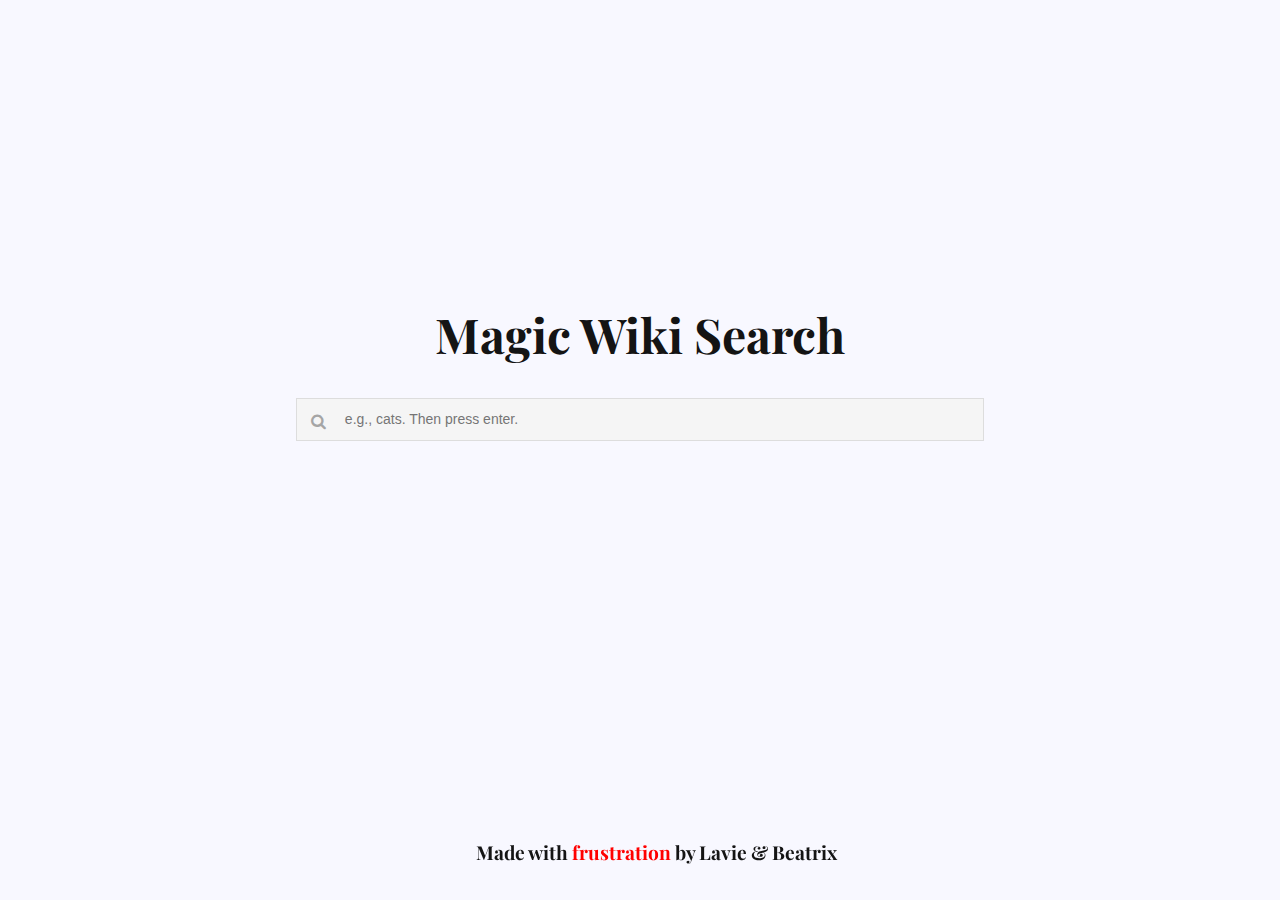
<file: index.html>
<!DOCTYPE html>
<html>

    <head>
        <title>Magic Wiki Search</title>
        <link rel="stylesheet" type="text/css" href="assets/style/main.css">
        <link rel="stylesheet" type="text/css" href="https://maxcdn.bootstrapcdn.com/font-awesome/4.6.3/css/font-awesome.min.css">
        <link href="https://fonts.googleapis.com/css?family=Playfair+Display" rel="stylesheet">
        <!-- mini-display -->
        <link rel="stylesheet" type="text/css" href="mini-preview/jquery.minipreview.css">
    </head>

    <body>
        <section id="search-page">
            <!-- search banner title  -->
            <h1 class="search-banner">Magic Wiki Search</h1>
            <!-- search bar -->
            <section class="search-box">
                <form id="search-term">
                    <i class="fa fa-search" aria-hidden="true"></i>
                    <input id="query" type="text" autocomplete="off" placeholder=" e.g., cats. Then press enter." required>
                </form>
            </section>
        </section>

        <section id="results-page">
            <!-- results banner title -->
            <h1 class="results-banner">Search Results</h1>
            <!-- results from API search -->
            <ul class="search-results"></ul>
        </section>

        <footer class="footer">
            <p>Made with <span class="frustration">frustration</span> by <a href="https://github.com/Lavioli">Lavie</a> &amp; <a href="https://github.com/bealearnscode">Beatrix</a></p>
        </footer>
        <!-- javascript files -->
        <script src="https://code.jquery.com/jquery-3.1.0.js"></script>
        <script type="text/javascript" src="mini-preview/jquery.minipreview.js"></script>
        <script type="text/javascript" src="assets/js/app.js"></script>
    </body>

</html>
</file>
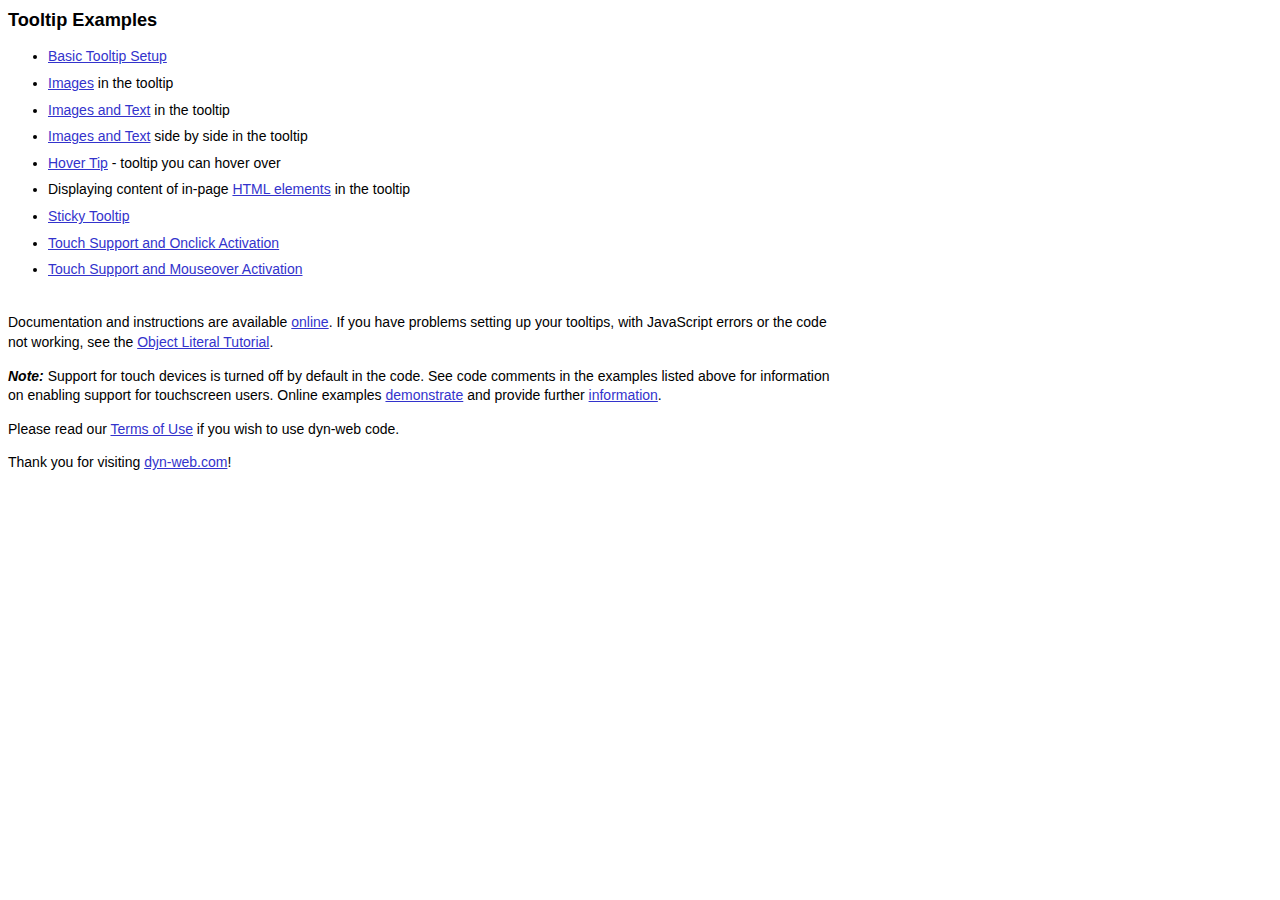
<file: dw_tooltips/index.html>
<html>
<head>
<title>Tooltip Examples</title>
<link rel="stylesheet" href="css/ex.css" type="text/css">
</head>
<body>
<h1>Tooltip Examples</h1>

<ul>
    <li><a href="basic.html">Basic Tooltip Setup</a></li>
    <li><a href="img_tip.html">Images</a> in the tooltip</li>
    <li><a href="img_txt.html">Images and Text</a> in the tooltip</li>
    <li><a href="img_txt_sbs.html">Images and Text</a> side by side in the tooltip</li>
    <li><a href="hover_tip.html">Hover Tip</a> - tooltip you can hover over </li>
    <li>Displaying content of in-page <a href="html_els.html">HTML elements</a> in the tooltip </li>
    <li><a href="sticky.html">Sticky Tooltip</a></li>
    <li><a href="touch.html">Touch Support and Onclick Activation</a></li>
    <li><a href="mo_touch.html">Touch Support and Mouseover Activation</a></li>
</ul>


<p>Documentation and instructions are available <a href="http://www.dyn-web.com/code/tooltips/documentation.php">online</a>. If you have problems setting up your tooltips, with JavaScript errors or the code not working, see the <a href="http://www.dyn-web.com/tutorials/obj_lit.php">Object Literal Tutorial</a>.</p>

<p><span class="news">Note: </span> Support for touch devices is turned off by default in the code. See code comments in the examples listed above for information on enabling support for touchscreen users. Online examples <a href="http://www.dyn-web.com/code/tooltips/demos.php">demonstrate</a> and provide further <a href="http://www.dyn-web.com/code/tooltips/touch.php">information</a>.</p>


<p>Please read our <a href="http://www.dyn-web.com/business/terms.php">Terms of Use</a> if you wish to use dyn-web code.</p>

<p>Thank you for visiting <a href="http://www.dyn-web.com/">dyn-web.com</a>!</p>


</body>
</html>
</file>
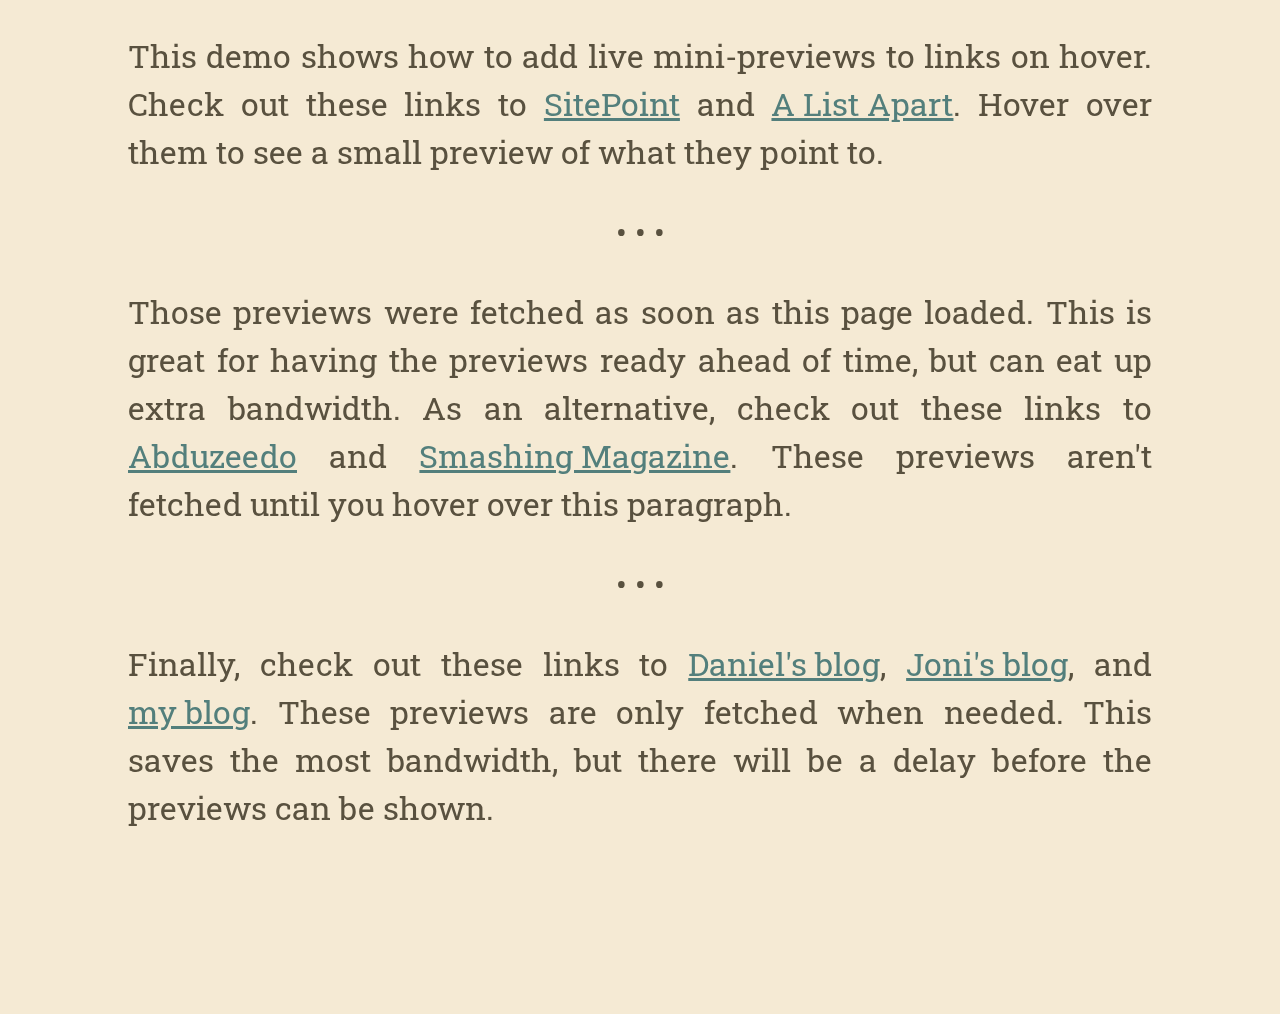
<file: mini-preview/index.html>
<!DOCTYPE html>
<html>
    <head>
        <meta charset="utf-8">
        <title>MiniPreview Demo</title>

        <link href="http://fonts.googleapis.com/css?family=Roboto+Slab" rel="stylesheet">
        <style>
            body {
                height: 100%;
                margin: 0;
                padding: 0 10% 40px;
                font-size: 2rem;
                line-height: 1.5;
                font-family: 'Roboto Slab', sans-serif;
                text-align: justify;
                color: #59513f;
                background-color: #f5ead4;
            }

            a {
                color: #537f7c;
            }

            .break {
                text-align: center;
            }
        </style>
        <script src="http://ajax.googleapis.com/ajax/libs/jquery/2.0.3/jquery.min.js"></script>

        <!-- MiniPreview stuff here -->
        <link href="./jquery.minipreview.css" rel="stylesheet">
        <script src="./jquery.minipreview.js"></script>
        <script>
            $(function() {
                $('#p1 a').miniPreview({ prefetch: 'pageload' });
                $('#p2 a').miniPreview({ prefetch: 'parenthover' });
                $('#p3 a').miniPreview({ prefetch: 'none' });
            });
        </script>
    </head>
    <body>
        <p id="p1">
            This demo shows how to add live mini-previews to links on hover. Check out these links to <a href="http://www.sitepoint.com/">SitePoint</a> and <a href="http://alistapart.com/">A List Apart</a>. Hover over them to see a small preview of what they point to.
        </p>
        <p class="break">&bull; &bull; &bull;</p>
        <p id="p2">
            Those previews were fetched as soon as this page loaded. This is great for having the previews ready ahead of time, but can eat up extra bandwidth. As an alternative, check out these links to <a href="http://abduzeedo.com/">Abduzeedo</a> and <a href="http://www.smashingmagazine.com/">Smashing Magazine</a>. These previews aren't fetched until you hover over this paragraph.
        </p>
        <p class="break">&bull; &bull; &bull;</p>
        <p id="p3">
            Finally, check out these links to <a href="http://www.growingwiththeweb.com/">Daniel's blog</a>, <a href="http://jonibologna.com/">Joni's blog</a>, and <a href="http://codersblock.com/blog/">my blog</a>. These previews are only fetched when needed. This saves the most bandwidth, but there will be a delay before the previews can be shown.
        </p>
    </body>
</html>
</file>
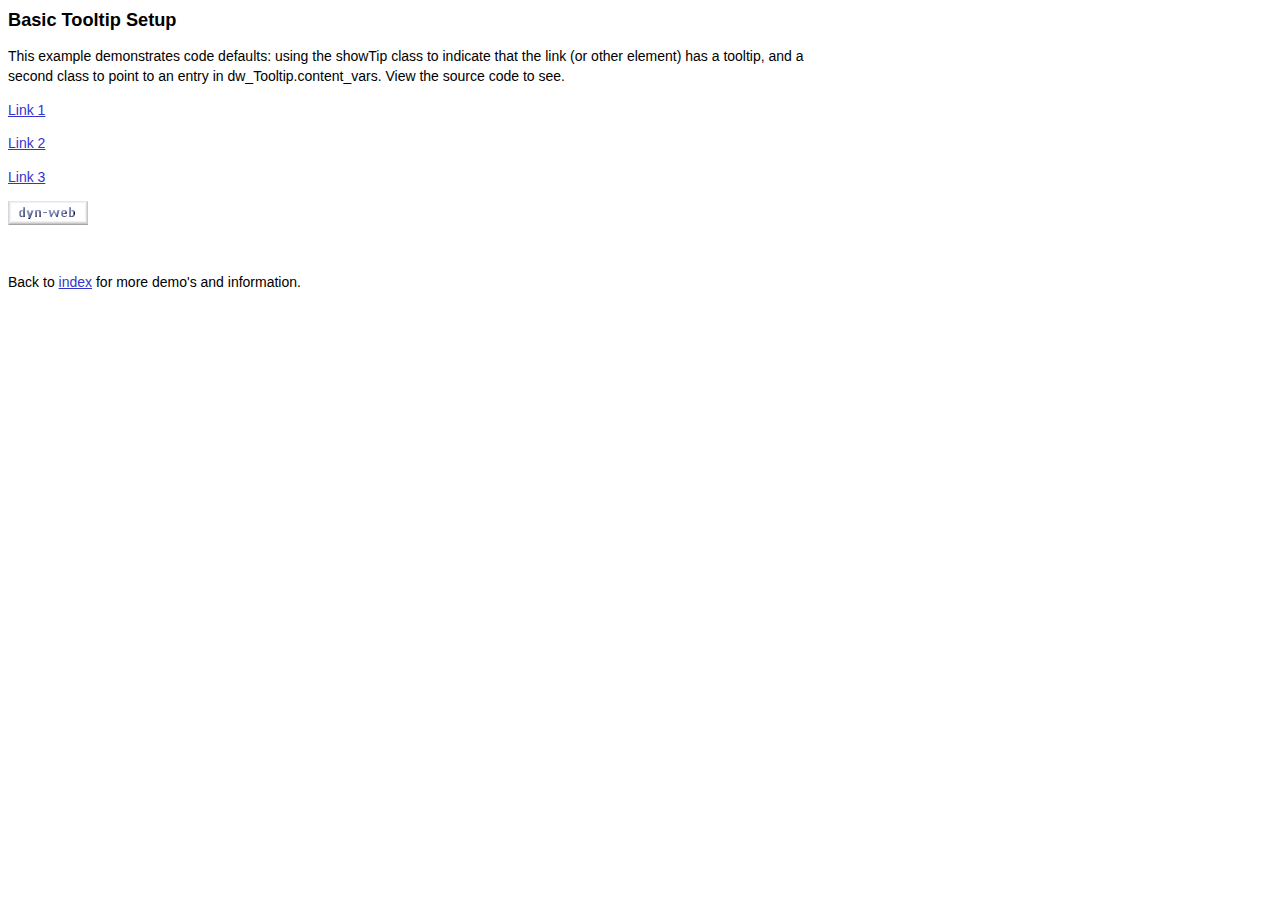
<file: dw_tooltips/basic.html>
<html>
<head>
<title>Demo</title>
<link rel="stylesheet" href="css/ex.css" type="text/css">
<style type="text/css">
div#tipDiv {
    font-size:11px; line-height:1.2;
    color:#000; background-color:#E1E5F1; 
    border:1px solid #667295; padding:4px; 
    width:210px;
}

</style>
<script src="js/dw_tooltip_c.js" type="text/javascript"></script>
<script type="text/javascript">
dw_Tooltip.defaultProps = {
    //activateOnClick: true,
    //supportTouch: true // false by default
}

// Problems, errors? See http://www.dyn-web.com/tutorials/obj_lit.php#syntax

dw_Tooltip.content_vars = {
    L1: 'Some text in the tooltip for link 1',
    L2: 'The tooltip can contain <strong><em>Rich HTML</em></strong>',
    L3: '<div style="text-align:center"><img src="images/dot-com-btn.gif" /></div>',
    L4: 'You can have a tooltip pop up when hovering over an image too!'
}

</script>
</head>
<body>

<h1>Basic Tooltip Setup</h1>

<p>This example demonstrates code defaults: using the showTip class to indicate that the link (or other element) has a tooltip, and a second class to point to an entry in dw_Tooltip.content_vars. View the source code to see.</p>


<p><a href="#" class="showTip L1">Link 1</a></p>
<p><a href="#" class="showTip L2">Link 2</a></p>
<p><a href="#" class="showTip L3">Link 3</a></p>
<p><a href="#" class="showTip L4"><img src="images/dw-btn.gif" alt="" border="0"></a></p>

<p>&nbsp;</p>
<p>Back to <a href="index.html">index</a> for more demo's and information.</p>


</body>
</html>
</file>
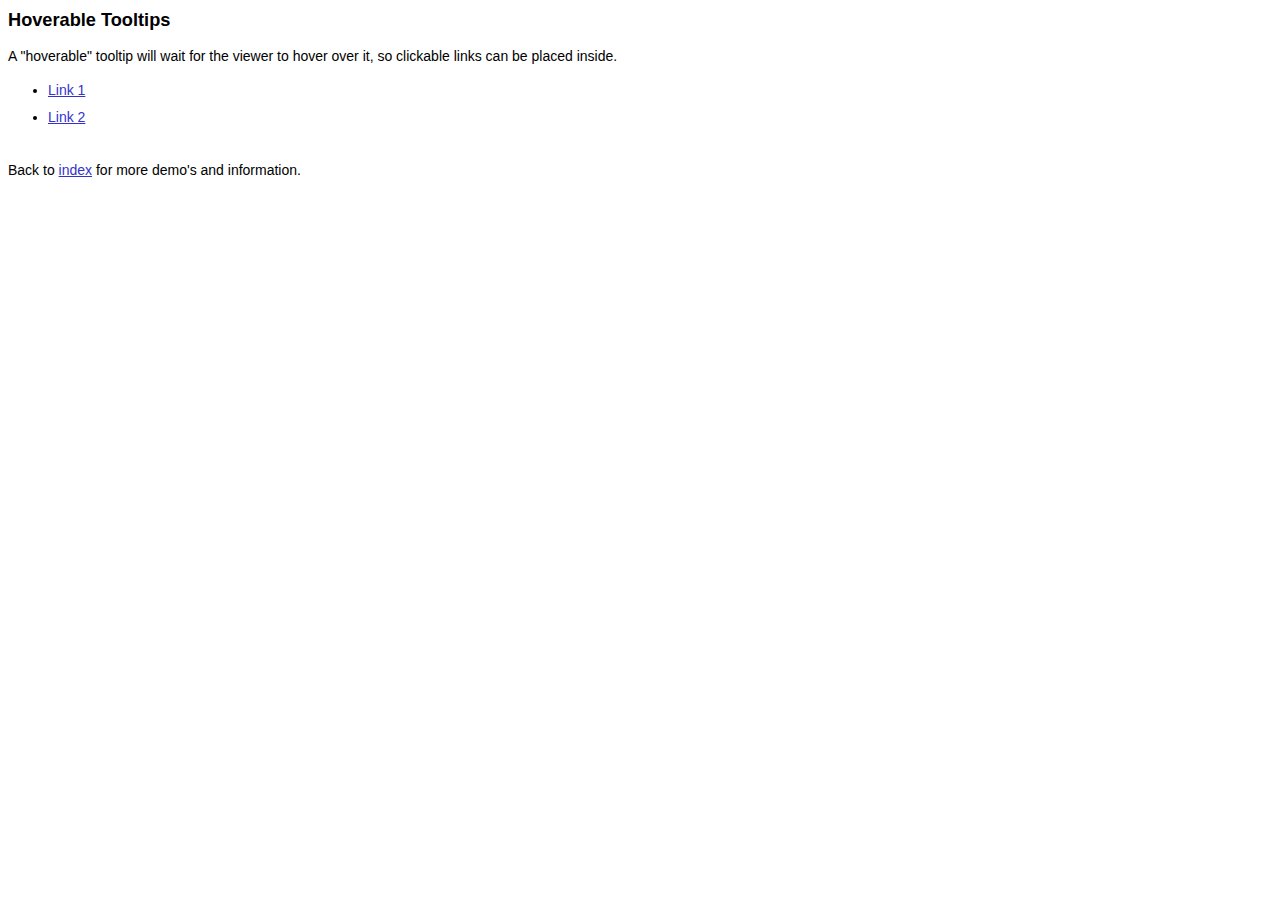
<file: dw_tooltips/hover_tip.html>
<html>
<head>
<title>Demo</title>
<link rel="stylesheet" href="css/ex.css" type="text/css">
<style type="text/css">
div#tipDiv {
    font-size:11px; line-height:1.2;
    color:#000; background-color:#E1E5F1; 
    border:1px solid #667295; padding:4px;
    width:270px; 
}
</style>
<script src="js/dw_tooltip_c.js" type="text/javascript"></script>
<script type="text/javascript">

dw_Tooltip.defaultProps = {
    //supportTouch: true, // set false by default
    hoverable: true
}

// Problems, errors? See http://www.dyn-web.com/tutorials/obj_lit.php#syntax

dw_Tooltip.content_vars = {
    L1: 'Clickable <a href="index.html">links</a> can be placed in a tooltip that is declared hoverable. The tooltip will wait briefly for the viewer to hover over it.',
    L2: 'A property setting declares that the tooltip is hoverable. See the source code in this example and <a href="http://www.dyn-web.com/code/tooltips/documentation2.php">documentation online.</a>'
}
</script>
</head>
<body>
<h1>Hoverable Tooltips</h1>

<p>A &quot;hoverable&quot; tooltip will wait for the viewer to hover over it, so clickable links can be placed inside.</p>

<ul>
    <li><a href="#" class="showTip L1">Link 1</a></li>
    <li><a href="#" class="showTip L2">Link 2</a></li>
</ul>

<p>Back to <a href="index.html">index</a> for more demo's and information.</p>




</body>
</html>
</file>
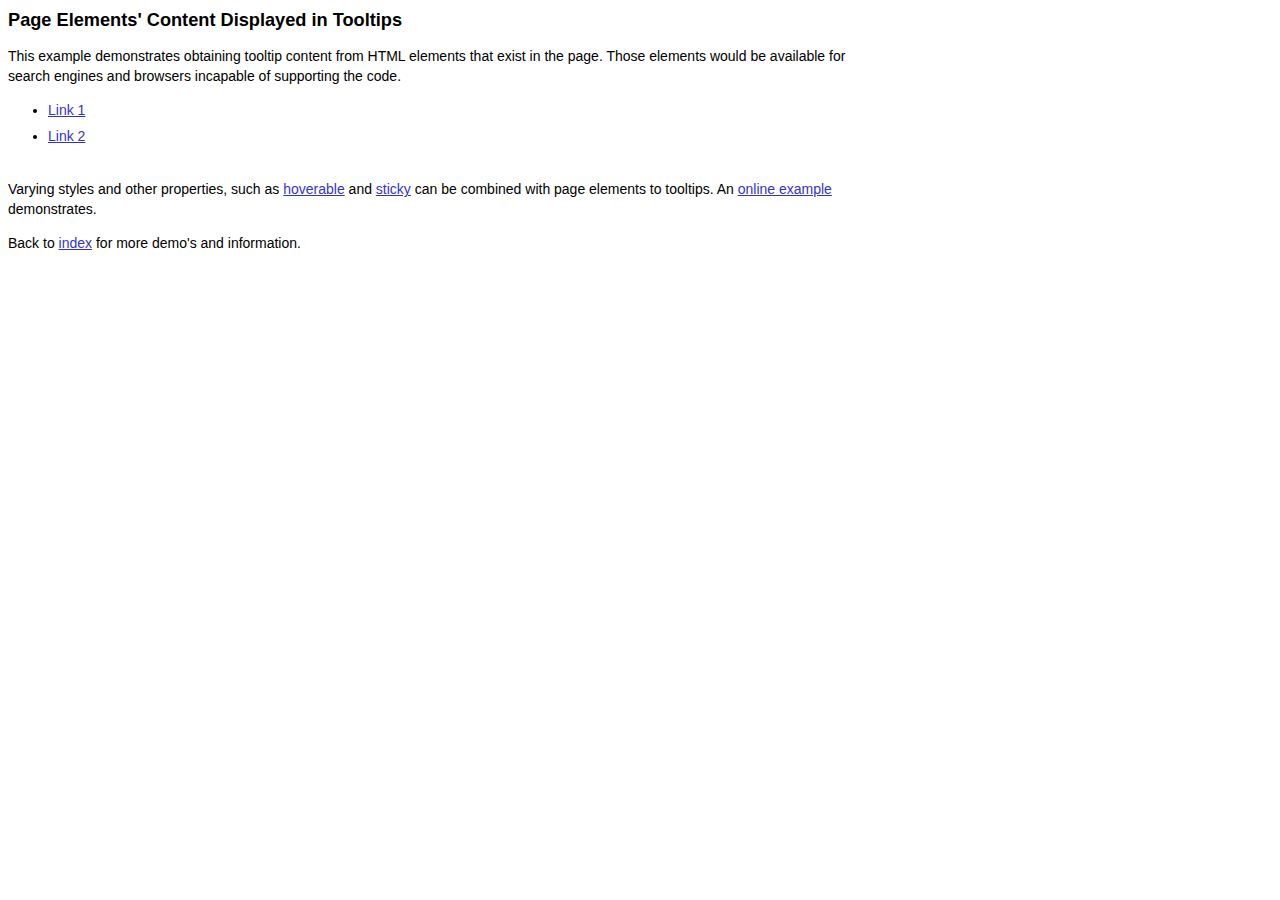
<file: dw_tooltips/html_els.html>
<html>
<head>
<title>Demo</title>
<link rel="stylesheet" href="css/ex.css" type="text/css">
<style type="text/css">
div#tipDiv {
    font-size:11px; line-height:1.2;
    color:#000; background-color:#E1E5F1; 
    border:1px solid #667295; padding:4px;
    width:280px; 
}

/* example demonstrating applying styles to content inside 'tipContent' for tooltip display */
div#tipDiv ul.tipContentList {
    margin: .5em 0 1em 2em;
    padding:0;
}

</style>
<script src="js/dw_tooltip_c.js" type="text/javascript"></script>
<script type="text/javascript">
dw_Tooltip.defaultProps = {
    //supportTouch: true, // set false by default
    content_source: 'class_id' // class holds id of element with tooltip content
}

// Problems, errors? See http://www.dyn-web.com/tutorials/obj_lit.php#syntax

// Write style rule that hides elements with tipContent class for capable browsers 
dw_Tooltip.writeStyleRule();

</script>
</head>
<body>

<h1>Page Elements' Content Displayed in Tooltips </h1>

<p>This example demonstrates obtaining tooltip content from HTML elements that exist in the page. Those elements would be available for search engines and browsers incapable of supporting the code.</p>

<!-- Second class points to ID of the element to display when the link is hovered over  -->
<ul>
    <li><a href="#" class="showTip el">Link 1</a></li>
    <li><a href="#" class="showTip el2">Link 2</a></li>
</ul>


<p>Varying styles and other properties, such as <a href="hover_tip.html">hoverable</a> and <a href="sticky.html">sticky</a> can be combined with page elements to tooltips. An <a href="http://www.dyn-web.com/code/tooltips/html_els.php">online example</a> demonstrates.</p>

<p>Back to <a href="index.html">index</a> for more demo's and information.</p>


<!-- 
Assign tipContent class to elements for display in tooltips 

Note: styles attached using id of element or class tipContent won't have an effect inside the tooltip!
See styles in head (for tipContentList) 
-->
<div id="el" class="tipContent">
<ul class="tipContentList">
    <li>Lots of important stuff...</li>
    <li>Info you would want search engines to find</li>
    <li>Fully accessible, even with no JavaScript</li>
</ul>
</div>

<p id="el2" class="tipContent">Place content of your choice in html elements to be displayed in tooltips.</p>

</body>
</html>
</file>
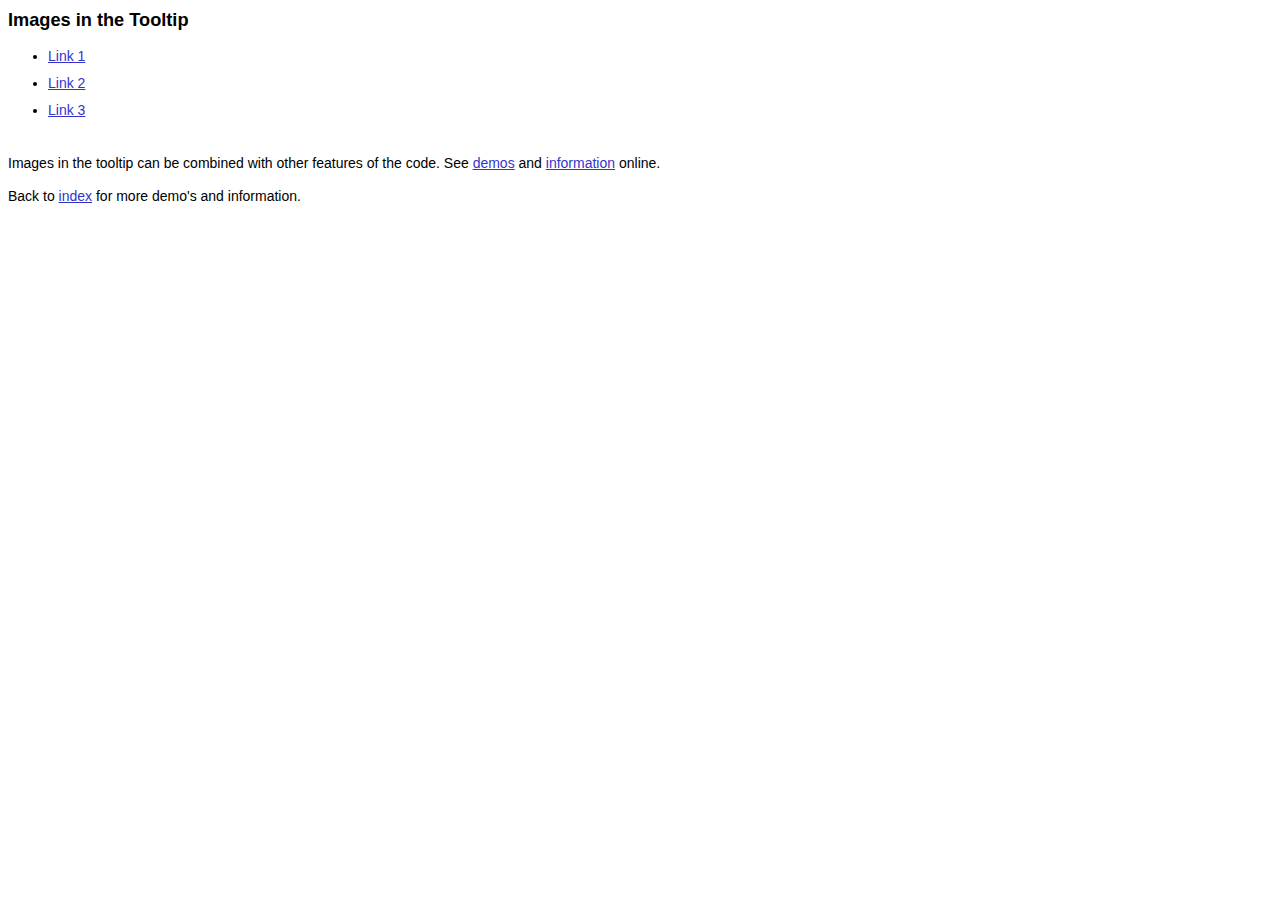
<file: dw_tooltips/img_tip.html>
<html>
<head>
<title>Demo</title>
<link rel="stylesheet" href="css/ex.css" type="text/css">
<style type="text/css">
/* optional styles */
div#tipDiv {
    background-color:#E1E5F1; 
    border:1px solid #667295;
    padding:4px;
    width:200px;
}

</style>
<script src="js/dw_tooltip_c.js" type="text/javascript"></script>
<script type="text/javascript">
/* 2 functions that can be used to vary tooltip width according to image width:
dw_Tooltip.wrapImageToWidth and dw_Tooltip.wrapToWidth
See www.dyn-web.com/code/tooltips/documentation2.php#wrapFn for info */
dw_Tooltip.defaultProps = {
    //supportTouch: true, // set false by default
    wrapFn: dw_Tooltip.wrapImageToWidth
}

// Problems, errors? See http://www.dyn-web.com/tutorials/obj_lit.php#syntax

dw_Tooltip.content_vars = {
    L1: {
        img: 'images/dw-btn.gif',
        w: 80, // width of image
        h: 24 // height of image

    },
    L2: {
        img: 'images/dot-com-btn.gif',
        w: 176,
        h: 30
    },
    L3: {
        img: 'images/mandala2.gif',
        w: 150,
        h: 150
    }
}

</script>
</head>
<body>

<h1>Images in the Tooltip</h1>


<ul>
    <li><a href="#" class="showTip L1">Link 1</a></li>
    <li><a href="#" class="showTip L2">Link 2</a></li>
    <li><a href="#" class="showTip L3">Link 3</a></li>
</ul>


<p>Images in the tooltip can be combined with other features of the code. See <a href="http://www.dyn-web.com/code/tooltips/image_text.php">demos</a> and <a href="http://www.dyn-web.com/code/tooltips/documentation2.php#wrapFn">information</a> online.</p>

<p>Back to <a href="index.html">index</a> for more demo's and information.</p>

</body>
</html>
</file>
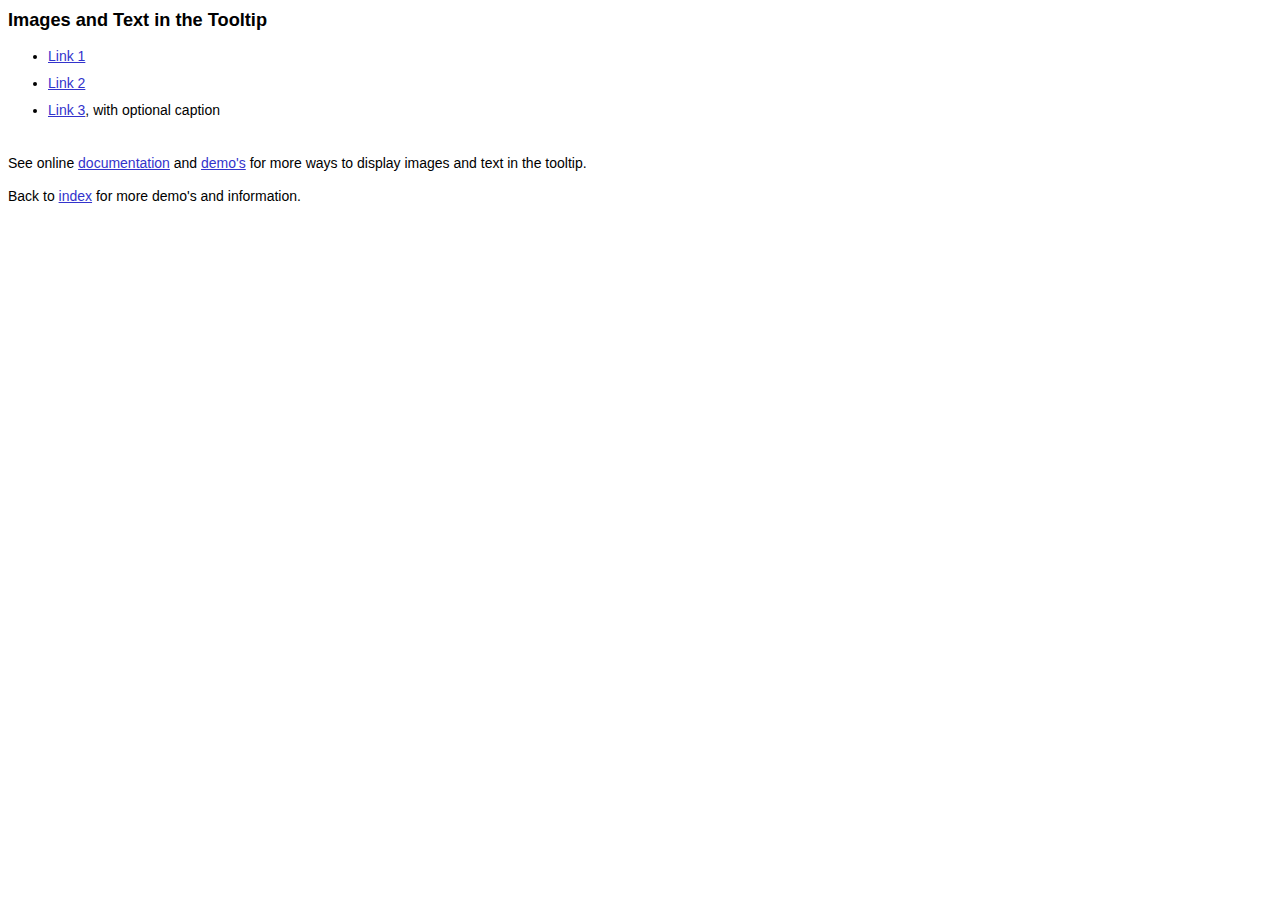
<file: dw_tooltips/img_txt.html>
<html>
<head>
<title>Demo</title>
<link rel="stylesheet" href="css/ex.css" type="text/css">
<style type="text/css">
div#tipDiv {
    font-size:11px; line-height:1.2;
    color:#000; background-color:#E1E5F1; 
    border:1px solid #667295; 
    padding:4px;
    width:200px; 
}

/* for optional caption */
div#tipDiv div.caption {
    font-weight:bold; text-align:center;
    margin-bottom:4px;
    }

/* for divs with classes img and txt 
   used in dw_Tooltip.wrapImageOverText and other image-text formatting functions */
div#tipDiv div.img { 
    text-align:center; 
    margin:4px 0; 
    }
div#tipDiv div.txt { 
    text-align:center; 
    margin:4px 0;
    }
</style>
<script src="js/dw_tooltip_c.js" type="text/javascript"></script>
<script type="text/javascript">

dw_Tooltip.defaultProps = {
    //supportTouch: true, // set false by default
    wrapFn: dw_Tooltip.wrapImageOverText // or dw_Tooltip.wrapTextOverImage
}
// See info on image-text functions at http://www.dyn-web.com/code/tooltips/documentation2.php#img_txt
// Problems, errors? See http://www.dyn-web.com/tutorials/obj_lit.php#syntax

dw_Tooltip.content_vars = {
    L1: {
        img: 'images/dw-btn.gif',
        txt: 'dyn-web button',
        w: 100 // width of tooltip
    },
    L2: {
        img: 'images/dot-com-btn.gif',
        txt: 'dyn-web.com button',
        w: 184
    },
    L3: {
        caption: 'A Button Graphic', // optional caption 
        img: 'images/dot-com-btn.gif',
        txt: 'A button for dyn-web.com',
        w: 184
    }
}

</script>
</head>
<body>

<h1>Images and Text in the Tooltip</h1>

<ul>
    <li><a href="#" class="showTip L1">Link 1</a></li>
    <li><a href="#" class="showTip L2">Link 2</a></li>
    <li><a href="#" class="showTip L3">Link 3</a>, with optional caption</li>
</ul>


<p>See online <a href="http://www.dyn-web.com/code/tooltips/documentation2.php#img_txt">documentation</a> and <a href="http://www.dyn-web.com/code/tooltips/image_text.php">demo's</a> for more ways to display images and text in the tooltip.</p>

<p>Back to <a href="index.html">index</a> for more demo's and information.</p>

</body>
</html>
</file>
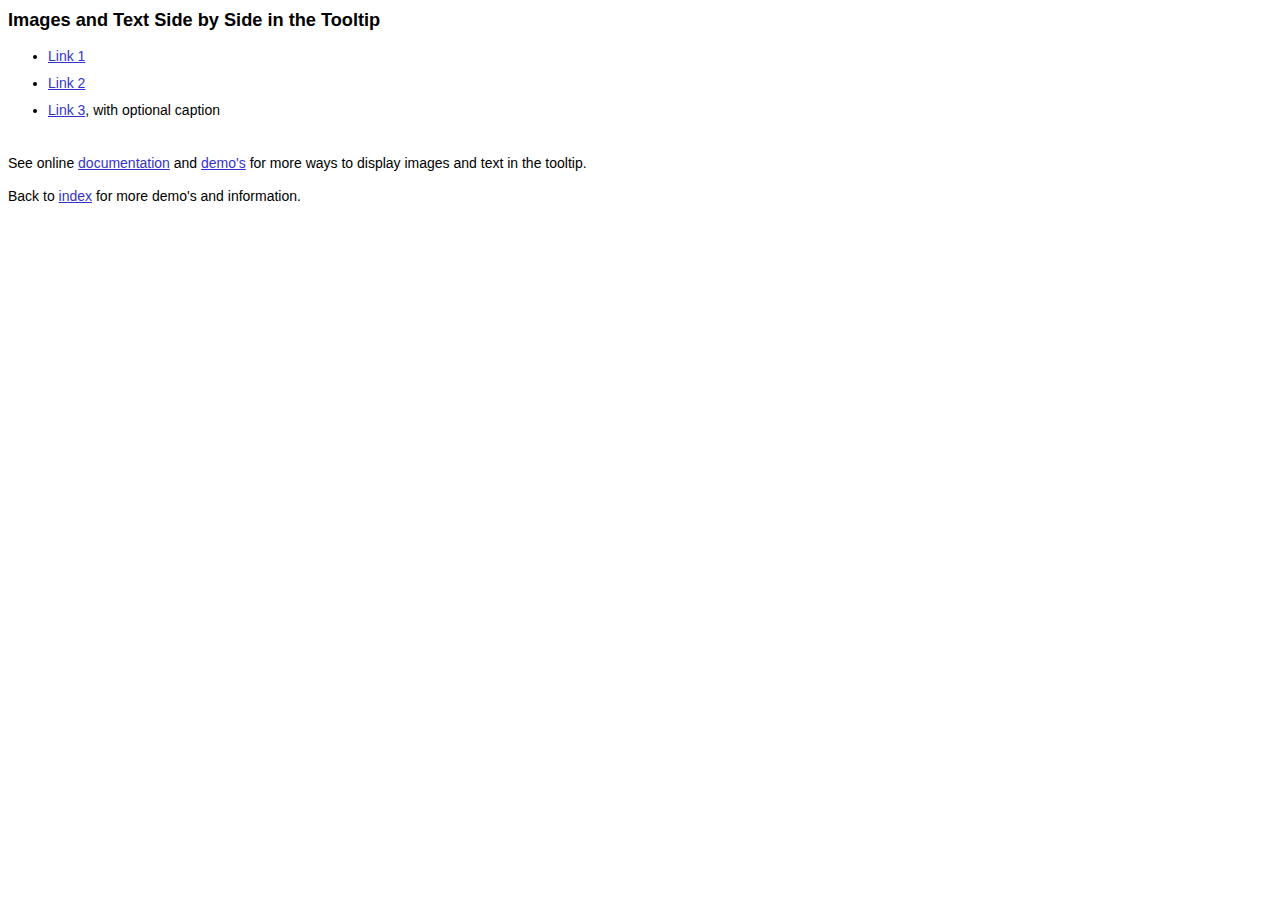
<file: dw_tooltips/img_txt_sbs.html>
<html>
<head>
<title>Demo</title>
<link rel="stylesheet" href="css/ex.css" type="text/css">
<style type="text/css">
div#tipDiv {
    font-size:11px; 
    color:#000; background-color:#E1E5F1; 
    border:1px solid #667295; 
    padding:4px;
    width:200px; 
}

/* for optional caption */
div#tipDiv div.caption {
    font-size:12px; 
    font-weight:bold; text-align:center;
    margin-bottom:6px;
    }

/* wrapTextByImage: side-by-side in td */
div#tipDiv td { 
    vertical-align:top; 
    font-size:11px;
    padding:0; 
    }
/* divs with classes img and txt in all image-text formatting functions */
div#tipDiv td div.txt { 
    text-align:left; 
    padding-right:4px; 
    }
</style>
<script src="js/dw_tooltip_c.js" type="text/javascript"></script>
<script type="text/javascript">

dw_Tooltip.defaultProps = {
    //supportTouch: true, // set false by default
    wrapFn: dw_Tooltip.wrapTextByImage
}
// See info on image-text functions at http://www.dyn-web.com/code/tooltips/documentation2.php#img_txt
// Problems, errors? See http://www.dyn-web.com/tutorials/obj_lit.php#syntax

dw_Tooltip.content_vars = {
    L1: {
        img: 'images/heron.gif',
        txt: 'Heron image created from a character font.',
        w: 210 // width of tooltip
    },
    L2: {
        img: 'images/wader.gif',
        txt: 'Another image created from a character font',
        w: 210
    },
    L3: {
        caption: 'Heron', // optional caption 
        img: 'images/heron.gif',
        txt: 'Heron image created from a character font.',
        w: 210
    }
}

</script>
</head>
<body>

<h1>Images and Text Side by Side in the Tooltip</h1>

<ul>
    <li><a href="#" class="showTip L1">Link 1</a></li>
    <li><a href="#" class="showTip L2">Link 2</a></li>
    <li><a href="#" class="showTip L3">Link 3</a>, with optional caption</li>
</ul>

<p>See online <a href="http://www.dyn-web.com/code/tooltips/documentation2.php#img_txt">documentation</a> and <a href="http://www.dyn-web.com/code/tooltips/image_text.php">demo's</a> for more ways to display images and text in the tooltip.</p>

<p>Back to <a href="index.html">index</a> for more demo's and information.</p>

</body>
</html>
</file>
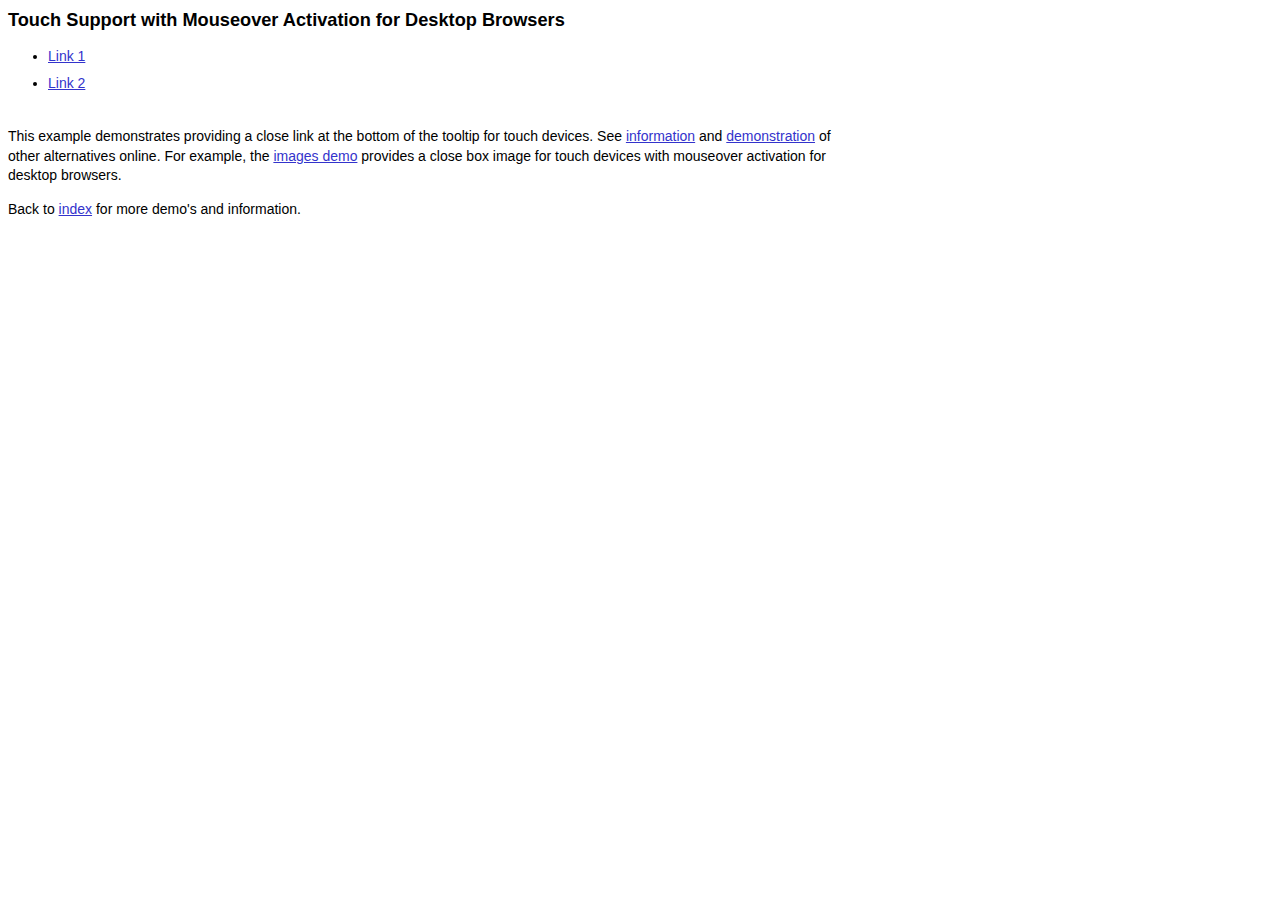
<file: dw_tooltips/mo_touch.html>
<html>
<head>
<title>Demo</title>
<link rel="stylesheet" href="css/ex.css" type="text/css">
<style type="text/css">
div#tipDiv {
    font-size:11px; line-height:1.2;
    color:#000; background-color:#E1E5F1; 
    border:1px solid #667295; 
    width:224px; padding:4px;
}
    
</style>
<script src="js/dw_tooltip_c.js" type="text/javascript"></script>
<script type="text/javascript">
dw_Tooltip.defaultProps = {
    supportTouch: true
}

// Problems, errors? See http://www.dyn-web.com/tutorials/obj_lit.php#syntax

dw_Tooltip.content_vars = {
    L1: 'Some text in the tooltip for link one.',
    L2: 'Text for the second link in our demo.'
}

</script>
</head>
<body>


<h1>Touch Support with Mouseover Activation for Desktop Browsers</h1>

<ul>
    <li><a href="#" class="showTip L1">Link 1</a></li>
    <li><a href="#" class="showTip L2">Link 2</a></li>
</ul>


<p>This example demonstrates providing a close link at the bottom of the tooltip for touch devices. See <a href="http://www.dyn-web.com/code/tooltips/documentation2.php#close">information</a> and <a href="http://www.dyn-web.com/code/tooltips/touch.php">demonstration</a> of other alternatives online. For example, the <a href="http://www.dyn-web.com/code/tooltips/image_text.php">images demo</a> provides a close box image for touch devices with mouseover activation for desktop browsers.</p>


<p>Back to <a href="index.html">index</a> for more demo's and information.</p>

</body>
</html>
</file>
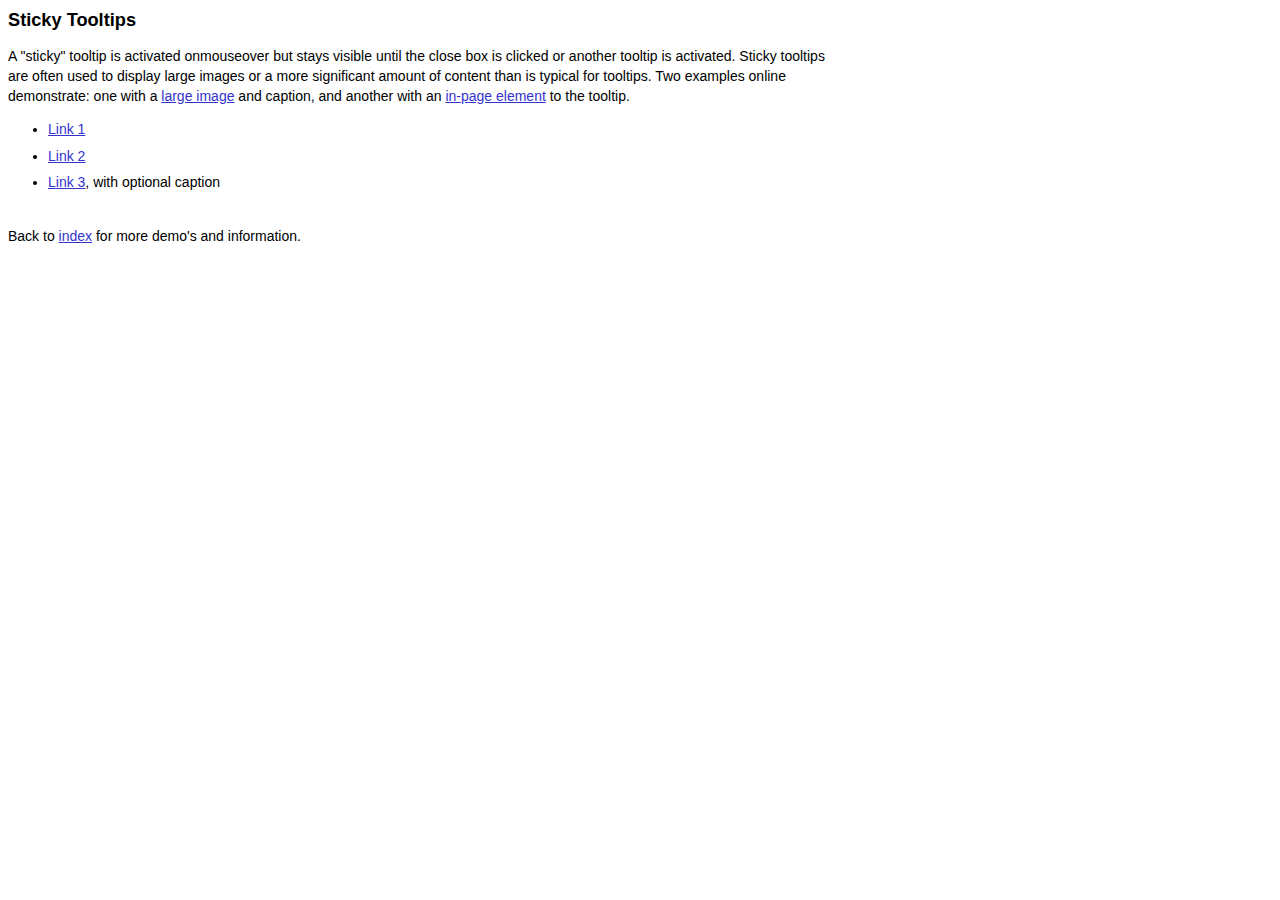
<file: dw_tooltips/sticky.html>
<html>
<head>
<title>Demo</title>
<link rel="stylesheet" href="css/ex.css" type="text/css">
<style type="text/css">
div#tipDiv {
    font-size:12px; line-height:1.3;
    color:#000; background-color:#E1E5F1; 
    border:1px solid #667295; 
}

div#tipDiv div.topBar {
    background-color:#0D2878;
    min-height:14px; /* for bg color if no caption (close.gif is 14px) */
    text-align:center;  
    }
    
/* for ie < 7 */
* html div#tipDiv div.topBar {
    height:14px; /* ie will expand if needed  */
    }
    
div#tipDiv span.caption {
    color:#fff; font-weight:bold; font-size:11px;
    }
div#tipDiv div.XtipContent {
    padding:4px;
    }
    
div#tipDiv p {
    margin:0 0 .7em 0;
    }
    
/* used in dw_Tooltip.wrapImageOverText */
div#tipDiv div.img { 
    text-align:center; 
    margin:4px 0;
    }
div#tipDiv div.txt { 
    text-align:center; 
    margin:4px 0;
    }
</style>
<script src="js/dw_tooltip_c.js" type="text/javascript"></script>
<script type="text/javascript">

dw_Tooltip.defaultProps = {
    //supportTouch: true, // set false by default
    sticky: true,
    showCloseBox: true,
    closeBoxImage: 'images/close.gif',
    positionFn: dw_Tooltip.positionWindowCenter,
    wrapFn: dw_Tooltip.wrapToWidth
}

// Problems, errors? See http://www.dyn-web.com/tutorials/obj_lit.php#syntax

dw_Tooltip.content_vars = {
    L1: {
        str: '<p>Sticky tooltips are often positioned in the center of the window, but they don\'t have to be. They are often used to display large images.</p><p>In addition to clicking the close box, you can close a sticky tooltip by hitting the escape key or clicking elsewhere in the document.</p>',
        w: 320 // width for tooltip
    }, 
    L2:  {
        img: 'images/mandala2.gif',
        w: 150
    },
    L3: {
        caption: 'Yin-Yang Mandala',
        img: 'images/mandala2.gif',
        w: 150
    }
}


</script>

</head>
<body>

<h1>Sticky Tooltips</h1>

<p>A &quot;sticky&quot; tooltip is activated onmouseover but stays visible until the close box is clicked or another tooltip is activated. Sticky tooltips are often used to display large images or a more significant amount of content than is typical for tooltips. Two examples online demonstrate: one with a <a href="http://www.dyn-web.com/code/tooltips/image_text.php">large image</a> and caption, and another with an <a href="http://www.dyn-web.com/code/tooltips/html_els.php">in-page element</a> to the tooltip.</p>


<ul>
    <li><a href="#" class="showTip L1">Link 1</a></li>
    <li><a href="#" class="showTip L2">Link 2</a></li>
    <li><a href="#" class="showTip L3">Link 3</a>, with optional caption</li>
</ul>



<p>Back to <a href="index.html">index</a> for more demo's and information.</p>


</body>
</html>
</file>
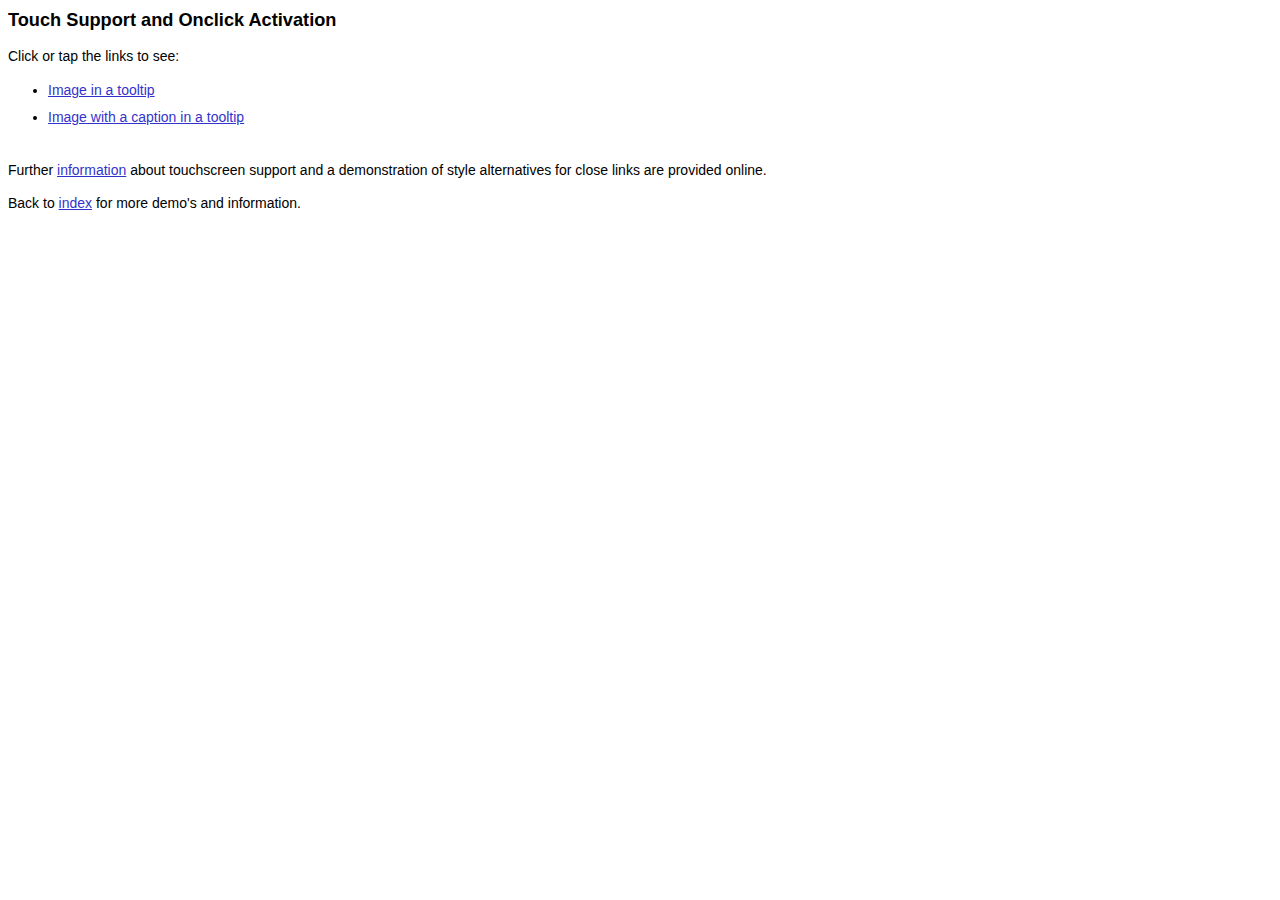
<file: dw_tooltips/touch.html>
<html>
<head>
<title>Demo</title>
<link rel="stylesheet" href="css/ex.css" type="text/css">
<style type="text/css">
div#tipDiv {
    font-size:11px; line-height:1.2;
    color:#000; background-color:#E1E5F1; 
    border:1px solid #667295; 
}

div#tipDiv div.topBar {
    background-color:#0D2878;
    min-height:14px; /* for bg color if no caption (close.gif is 14px) */
    text-align:center;  
    }
    
/* for ie < 7 */
* html div#tipDiv div.topBar {
    height:14px; /* ie will expand if needed  */
    }
    
div#tipDiv span.caption {
    color:#fff; font-weight:bold; 
    }
div#tipDiv div.XtipContent {
    padding:4px;
    }
    
/* used in dw_Tooltip.wrapImageOverText */
div#tipDiv div.img { 
    text-align:center; 
    margin:4px 0;
    }
div#tipDiv div.txt { 
    text-align:center; 
    margin:4px 0;
    }
</style>
<script src="js/dw_tooltip_c.js" type="text/javascript"></script>
<script type="text/javascript">
// Problems, errors? See http://www.dyn-web.com/tutorials/obj_lit.php#syntax
dw_Tooltip.defaultProps = {
    activateOnClick: true,
    supportTouch: true,
    showCloseBox: true,
    closeBoxImage: 'images/close.gif',
    wrapFn: dw_Tooltip.wrapToWidth 
}

// Most of the formatting functions support optional caption 
// See http://www.dyn-web.com/code/tooltips/documentation2.php#wrapFn
dw_Tooltip.content_vars = {
    L1: {
        img: 'images/mandala2.gif',
        w: 150
    },
    L2: {
        caption: 'Yin-Yang Mandala',
        img: 'images/mandala2.gif',
        w: 150
    }
}
</script>
</head>
<body>

<h1>Touch Support and Onclick Activation</h1>

<p>Click or tap the links to see:</p>

<ul>
    <li><a href="#" class="showTip L1">Image in a tooltip</a></li>
    <li><a href="#" class="showTip L2">Image with a caption in a tooltip</a></li>
</ul>


<p>Further <a href="http://www.dyn-web.com/code/tooltips/touch.php">information</a> about touchscreen support and a demonstration of style alternatives for close links are provided online.</p>

<p>Back to <a href="index.html">index</a> for more demo's and information.</p>


</body>
</html>
</file>
<file: assets/style/main.css>
* {
    font-family: 'Playfair Display', serif;
    color: #141414;
}

html {
    height: 100%;
    width: 100%;
    box-sizing: border-box;
}

body {
    background-color: #f8f8ff;
    position: relative;
    margin: 0;
    min-height: 100%;
}

#search-page {
    position: absolute;
    top: 30%;
    bottom: 20%;
    left: 0;
    right: 0;
    margin: auto;
    max-width: 100%;
    max-height: 100%;
    overflow: auto;
}

h1 {
    text-align: center;
    font-size: 3em;
}

.search-box {
    width: 100%;
    margin: 1.250em auto 3.13em;
    text-align: center;
}

.back-to-search {
    background-color: #f8f8ff;
    border: 1px solid #141414;
    display: none;
    font-size: 1.075em;
    font-weight: 500;
    margin: 2% 45%;
    z-index: 999;
}

button.back-to-search:hover{
    cursor: pointer;
}

#results-page {
    display: none;
    position: absolute;
    top: 2%;
    bottom: 15%;
    left: 0;
    right: 0;
    margin: auto;
    max-width: 100%;
    max-height: 100%;
    overflow: auto;
}

.results-banner {
    position: fixed;
    right: 0;
    top: 0;
    left: 0;
    padding: 1rem;
    text-align: center;
    width: 100%;
}

.fa {
    border-right: 1px solid #F5F5F5;
    height: 12px;
    width: 12px;
    position: absolute;
    padding-left: 8px;
    margin: 7px;
}

#query {
    width: 50%;
    height: 2.728em;
    border: 0.0625em solid #ddd;
    font-size: 0.875em;
    padding-left: 3.14em;
    font-family: Arial;
    background-color: #F5F5F5;
    margin: 0 auto;
}

i {
    font-size: 0.938em;
    text-align: center;
    padding: 8px 10px;
    color: #A5A5A5;
}

input[type=text]:focus {
    outline: none;
}

li {
    font-size: 1.135rem;
    font-weight: 600;
    list-style: none;
    margin-top: 5%;
    text-align: center;
    z-index: 0;
}

a {
    text-decoration: none;
}

a:hover {
    text-decoration: underline;
}

.footer {
    position: fixed;
    right: 0;
    bottom: 0;
    left: 0;
    padding: 1rem;
    text-align: center;
    width: 100%;
}

.footer p {
    font-size: 1.2rem;
    font-weight: 700;
    padding-top: 10px;
}

.frustration {
    color: red;
}


@media screen and (max-width: 571px){
    h1 {
        font-size: 2.5rem;
    }

    li {
        font-size: 1rem;
    }

    .footer p {
        font-size: 0.875rem;
    }
}
</file>
<file: dw_tooltips/css/ex.css>
/* Styles not related to code  */

body, td { font: 14px/1.4 verdana, arial, helvetica, sans-serif; }
h1 { font-size:1.3em; }
h2 { font-size:1.2em; }
a:link { color:#33c; }    
a:visited { color:#339; }
ul { margin-bottom: 2.4em; }
ul li { margin-bottom:.5em; }
p { max-width: 60em; }
span.news { font-weight:bold; font-style:italic; }
</file>
